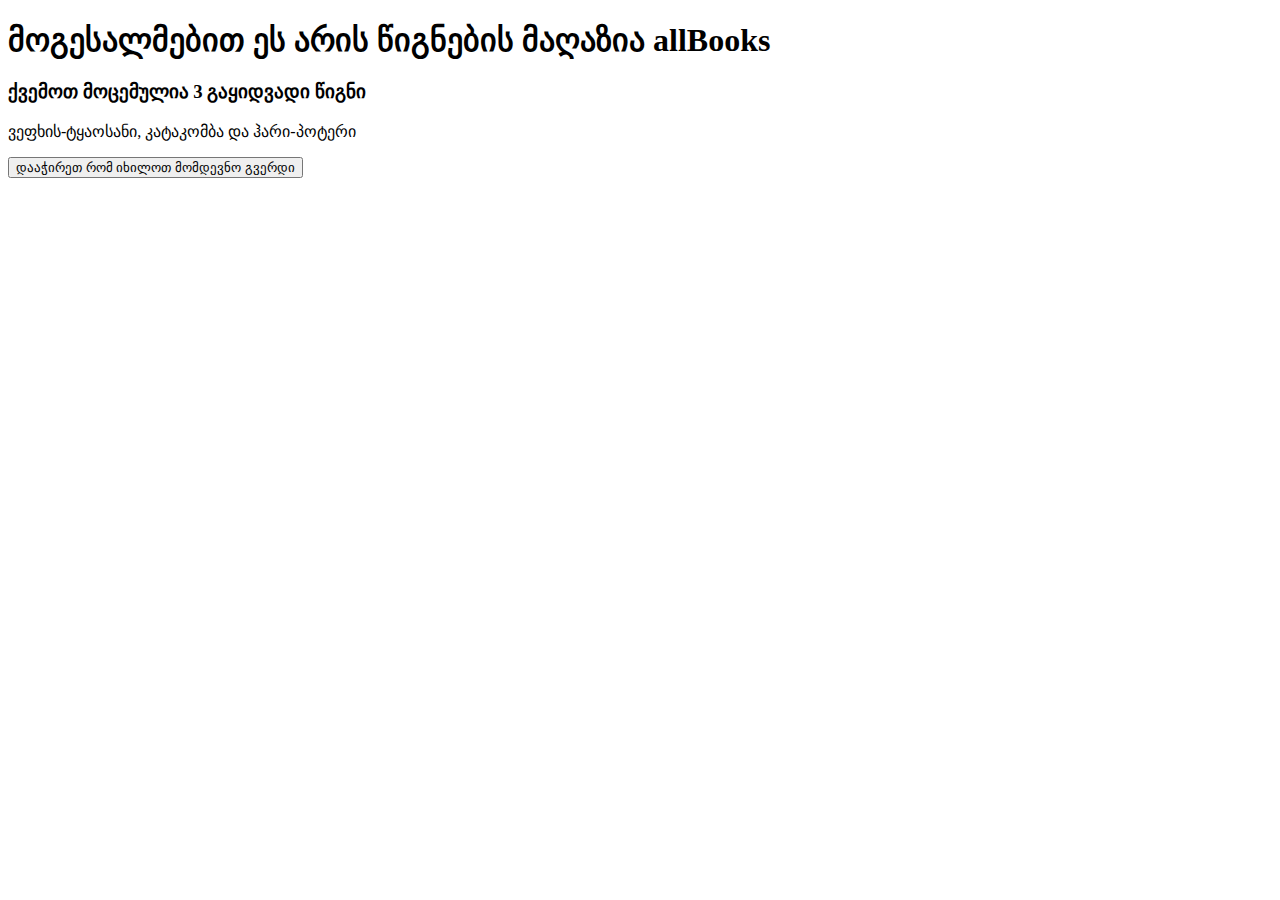
<file: goa exam 01/index.html>
<!DOCTYPE html>
<html lang="en">
<head>
    <meta charset="UTF-8">
    <meta name="viewport" content="width=device-width, initial-scale=1.0">
    <title>Document</title>
</head>
<body>
    <h1>მოგესალმებით ეს არის წიგნების მაღაზია allBooks</h1>
    <h3>ქვემოთ მოცემულია 3 გაყიდვადი წიგნი</h3>

    <p>ვეფხის-ტყაოსანი, კატაკომბა და ჰარი-პოტერი </p>
    
    <a href="წიგნი.html"><button>დააჭირეთ რომ იხილოთ მომდევნო გვერდი</button></a>
    
    
    

</body>
</html>
</file>
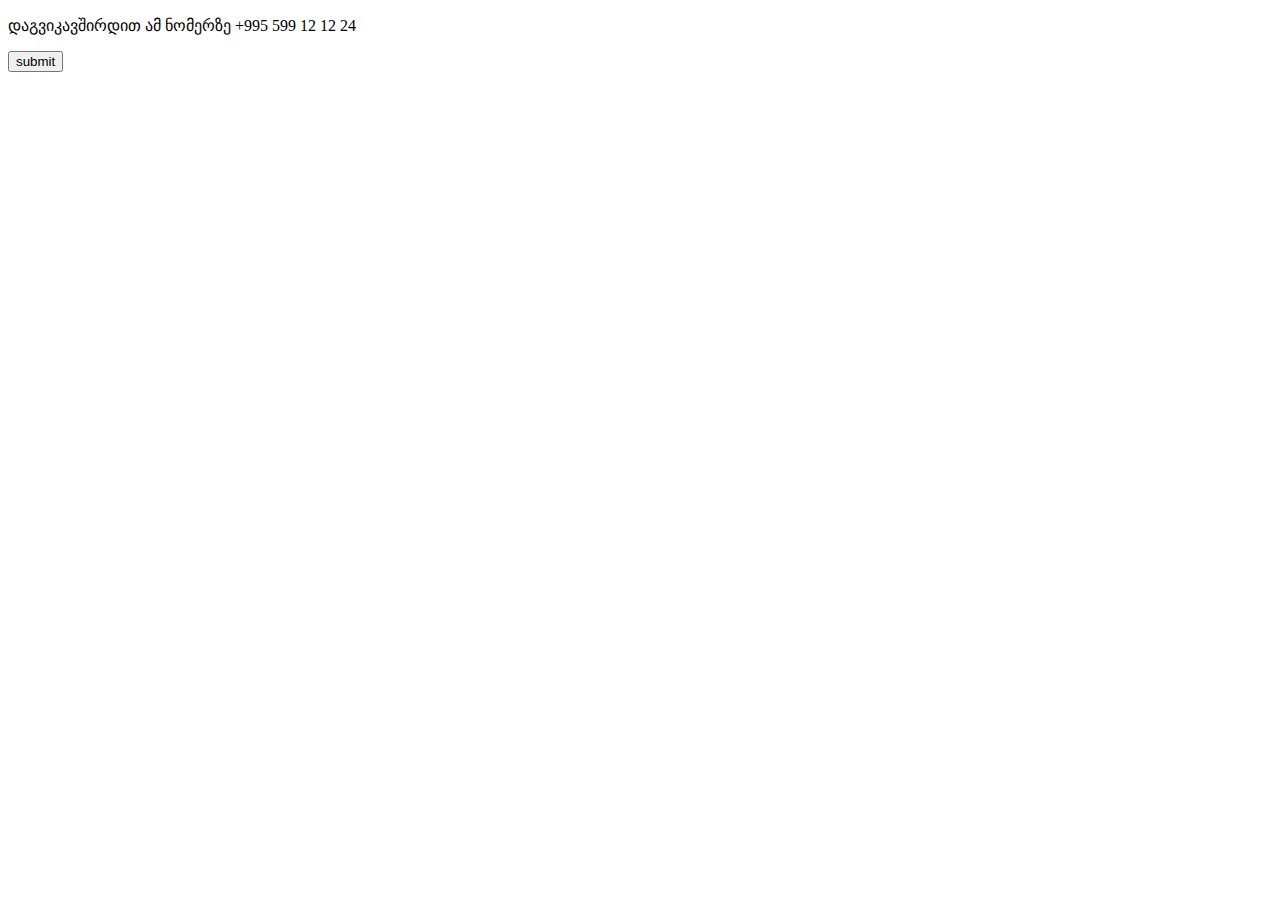
<file: goa exam 01/contact.html>
<!DOCTYPE html>
<html lang="en">
<head>
    <meta charset="UTF-8">
    <meta name="viewport" content="width=device-width, initial-scale=1.0">
    <title>Document</title>
</head>
<body>
    <p>დაგვიკავშირდით ამ ნომერზე +995 599 12 12 24</p>
    <button>submit</button>
</body>
</html>
</file>
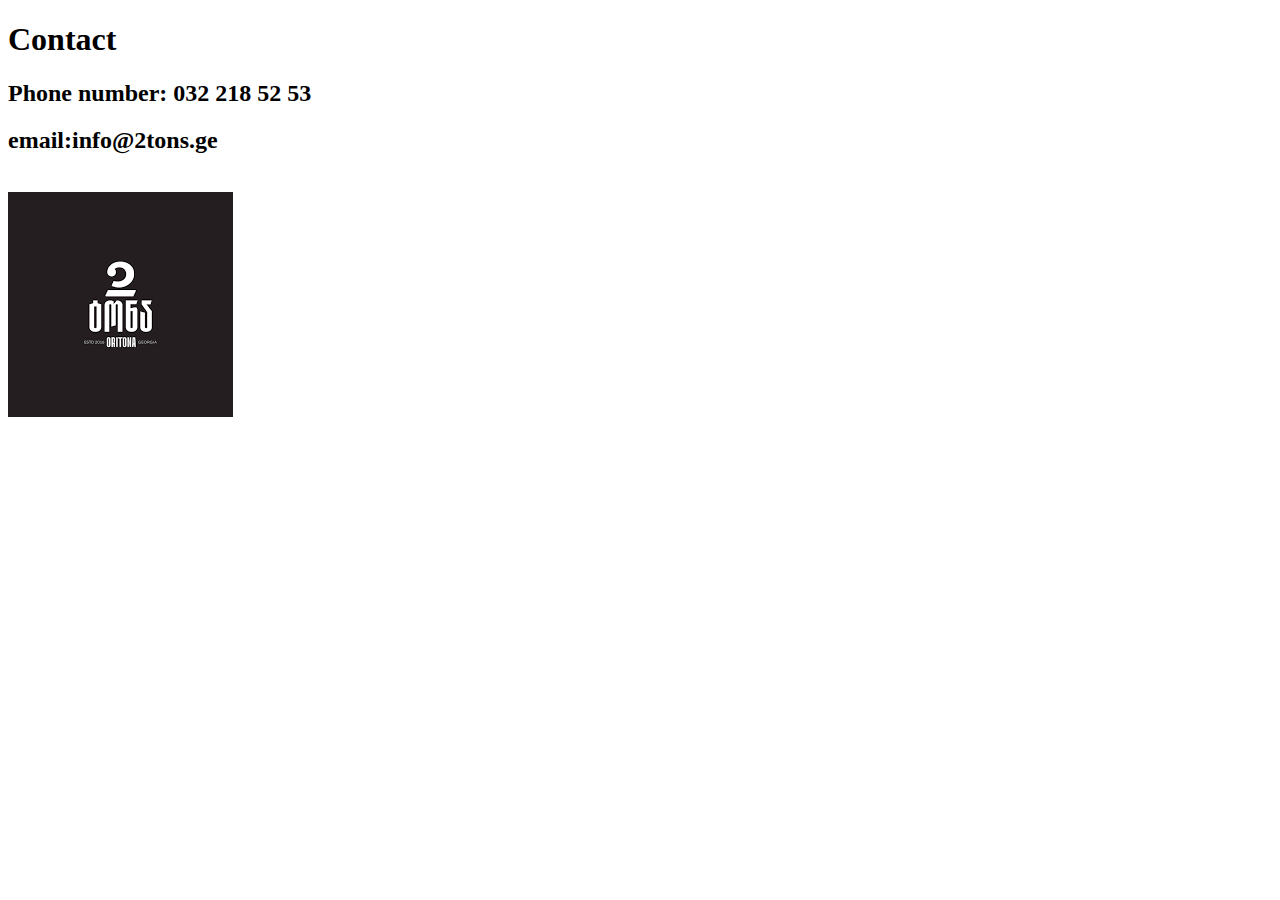
<file: goa exam 02/contact.html>
<!DOCTYPE html>
<html lang="en">
<head>
    <meta charset="UTF-8">
    <meta name="viewport" content="width=device-width, initial-scale=1.0">
    <title>Document</title>
</head>
<body>
    <h1>Contact</h1>
    <h2>Phone number: 032 218 52 53</h2>
    <h2>email:info@2tons.ge</h2>
    <br>
    <img src="2 tona.png" alt="">
</body>
</html>
</file>
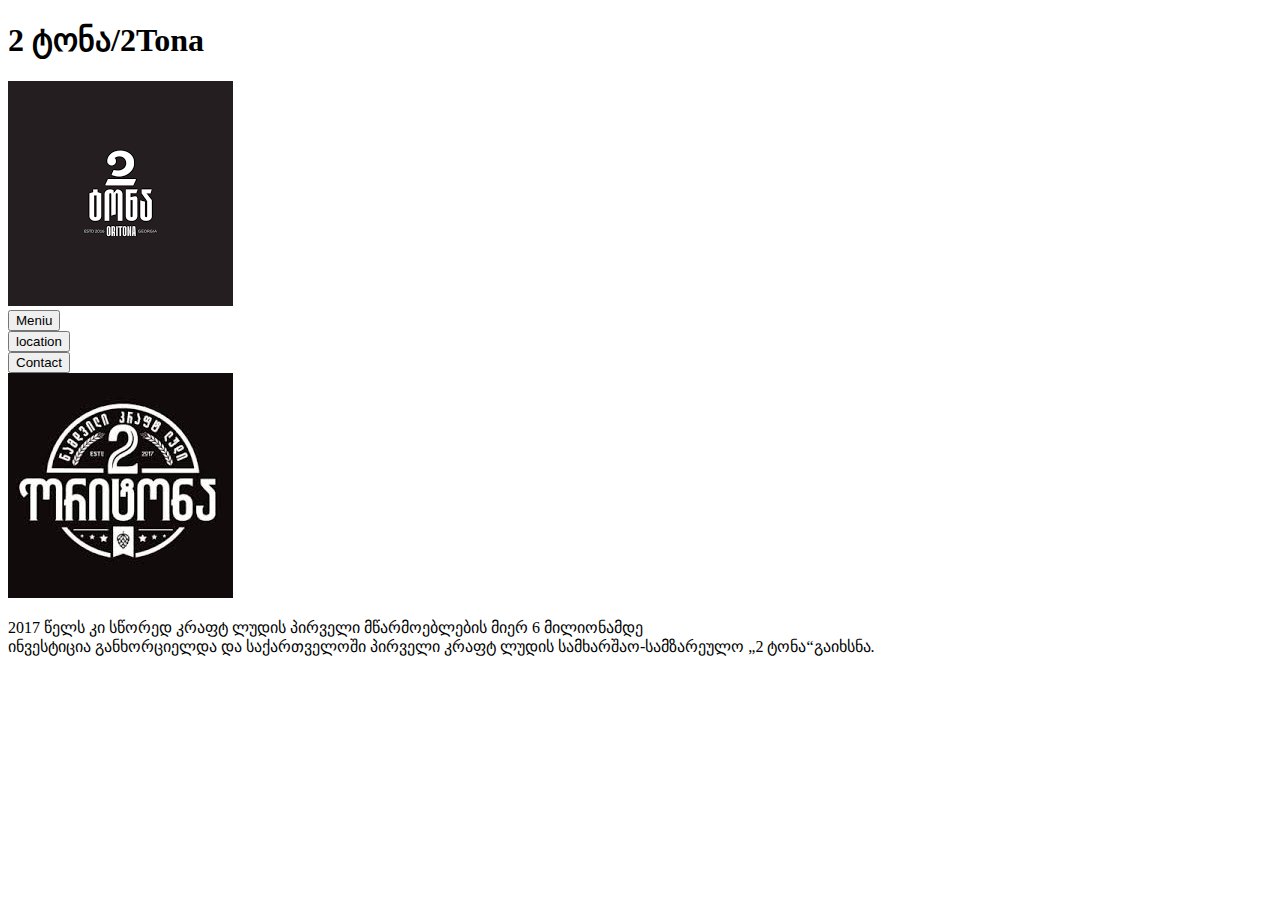
<file: goa exam 02/home.html>
<!DOCTYPE html>
<html lang="en">
<head>
    <meta charset="UTF-8">
    <meta name="viewport" content="width=device-width, initial-scale=1.0">
    <title>Document</title>
</head>
<body>
    <main>
        <h1>2 ტონა/2Tona</h1>
        <img src="2 tona.png" alt="">
        <br>
        <a href="meniu.html"><button>Meniu</button></a>
        <br>
        <a href="location.html"><button>location</button></a>
        <br>
        <a href="contact.html"><button>Contact</button></a>
        <br>
        <img src="2 t.jpg" alt="">
        <p>2017 წელს კი სწო­რედ კრაფტ ლუ­დის პირ­ვე­ლი მწარ­მო­ებ­ლე­ბის მიერ 6 მი­ლი­ო­ნამ­დე<br> 
        ინ­ვეს­ტი­ცია გან­ხორ­ცი­ელ­და და სა­ქარ­თვე­ლო­ში პირ­ვე­ლი კრაფტ ლუ­დის 
        სამ­ხარ­შაო-სამ­ზა­რე­უ­ლო „2 ტონა“გა­იხ­სნა.</p>
        
    </main>
</body>
</html>
</file>
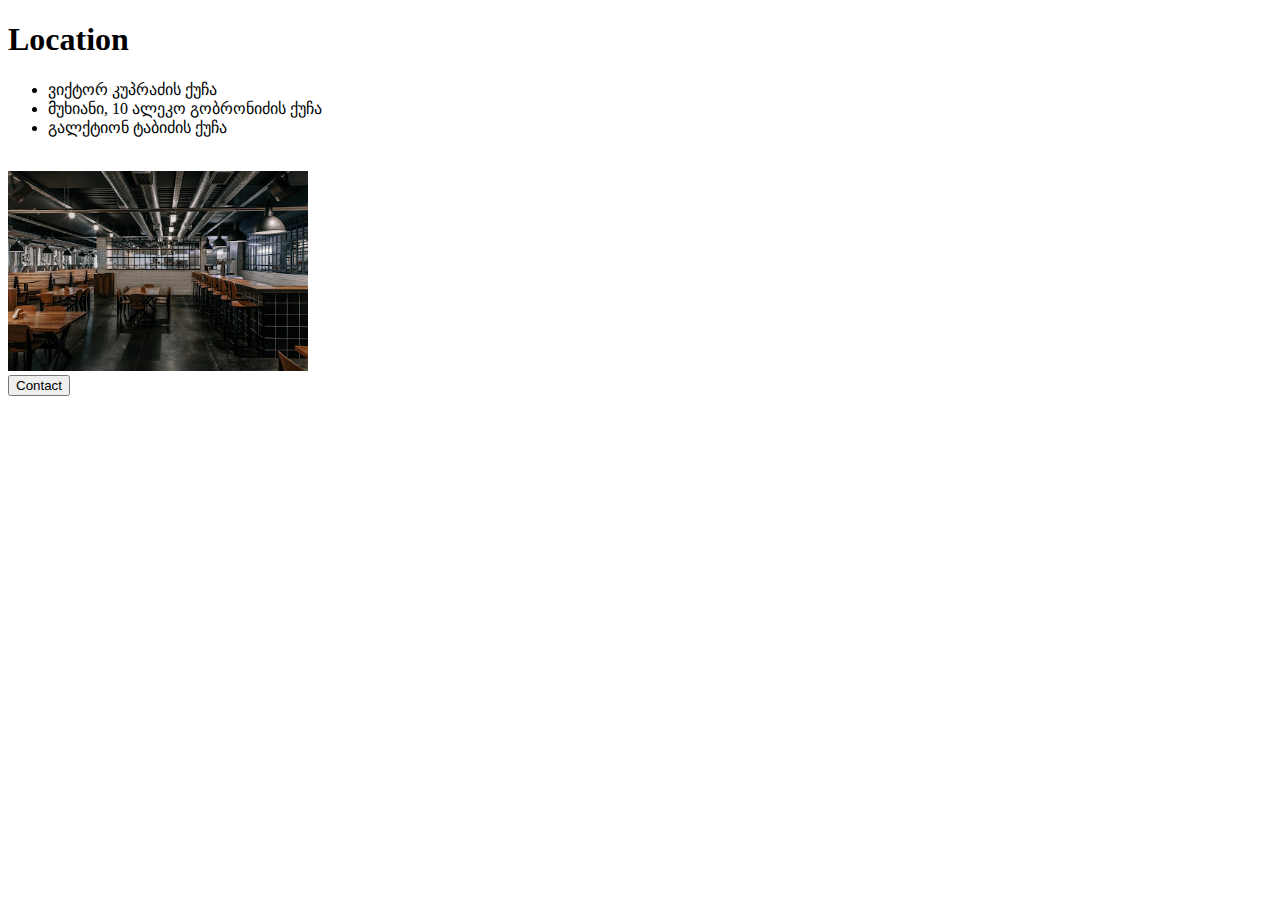
<file: goa exam 02/location.html>
<!DOCTYPE html>
<html lang="en">
<head>
    <meta charset="UTF-8">
    <meta name="viewport" content="width=device-width, initial-scale=1.0">
    <title>Document</title>
</head>
<body>
    <h1>Location</h1>
    <ul>
        <li>ვიქტორ კუპრაძის ქუჩა</li>
        <li>მუხიანი, 10 ალეკო გობრონიძის ქუჩა</li>
        <li>გალქტიონ ტაბიძის ქუჩა</li>
    </ul>
    <br>
    <img src="2q.jpg" alt="" height="200" lang="200">
    <br>
    <a href="contact.html"><button>Contact</button></a>
</body>
</html>
</file>
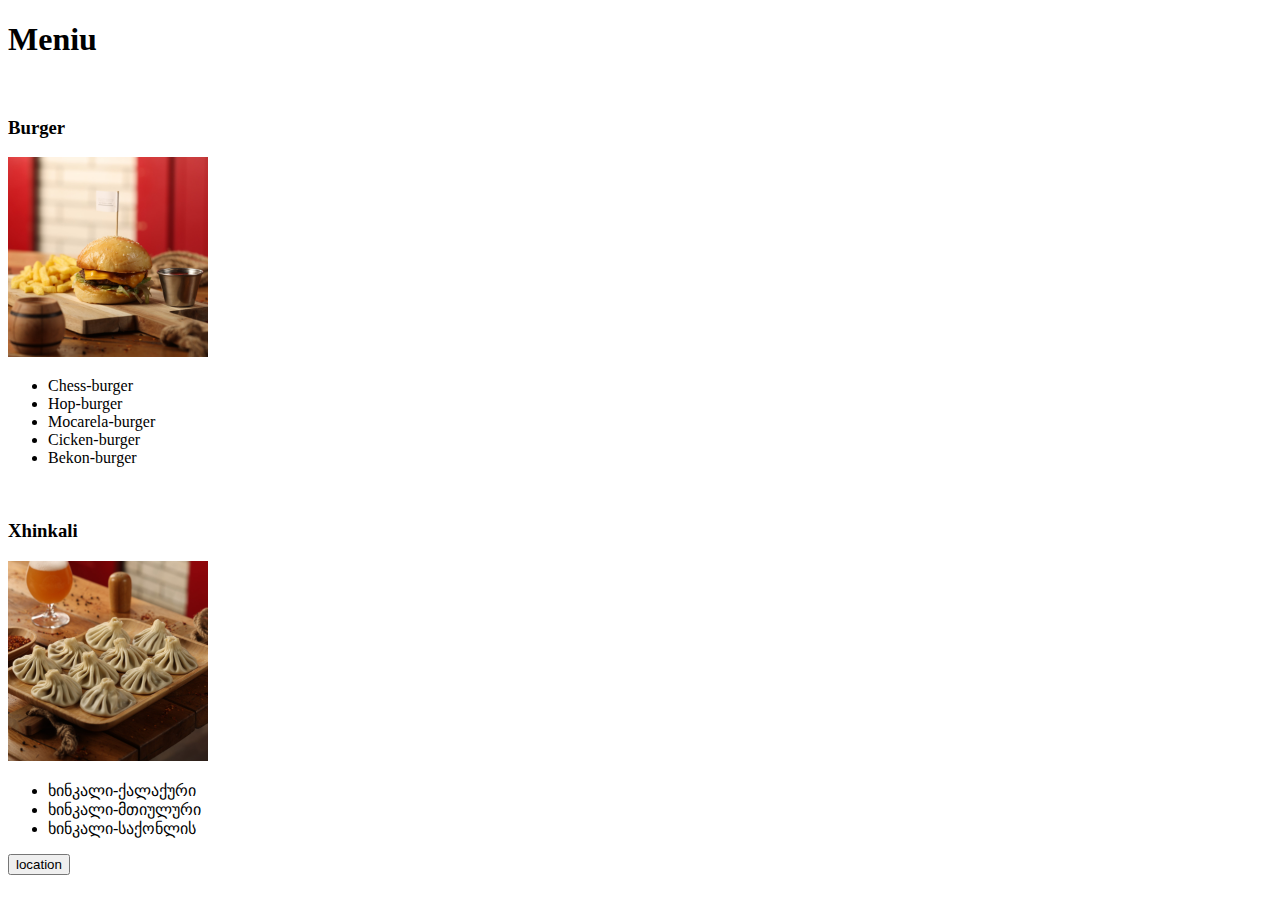
<file: goa exam 02/meniu.html>
<!DOCTYPE html>
<html lang="en">
<head>
    <meta charset="UTF-8">
    <meta name="viewport" content="width=device-width, initial-scale=1.0">
    <title>Document</title>
    <link rel="stylesheet" href="style.css">
</head>
<body>
    <h1>Meniu</h1>
    <br>
    <h3>Burger</h3>
    <img src="s.jpg" alt="" height="200" lang="200">
   <ul>
        <li>Chess-burger</li>
        <li>Hop-burger</li>
        <li>Mocarela-burger</li>
        <li>Cicken-burger</li>
        <li>Bekon-burger</li>
   </ul>
   <br>
   <h3>Xhinkali</h3>
   <img src="xh.jpg" alt="" height="200" lang="200" >
   <ul>
        <li>ხინკალი-ქალაქური</li>
        <li>ხინკალი-მთიულური</li>
        <li>ხინკალი-საქონლის</li>
    </ul>
    <a href="location.html"><button>location</button></a>
</body>
</html>
</file>
<file: goa exam 02/style.css>
#stylesheet{
    justify-content: center;
    background-color: gray;
}
</file>
